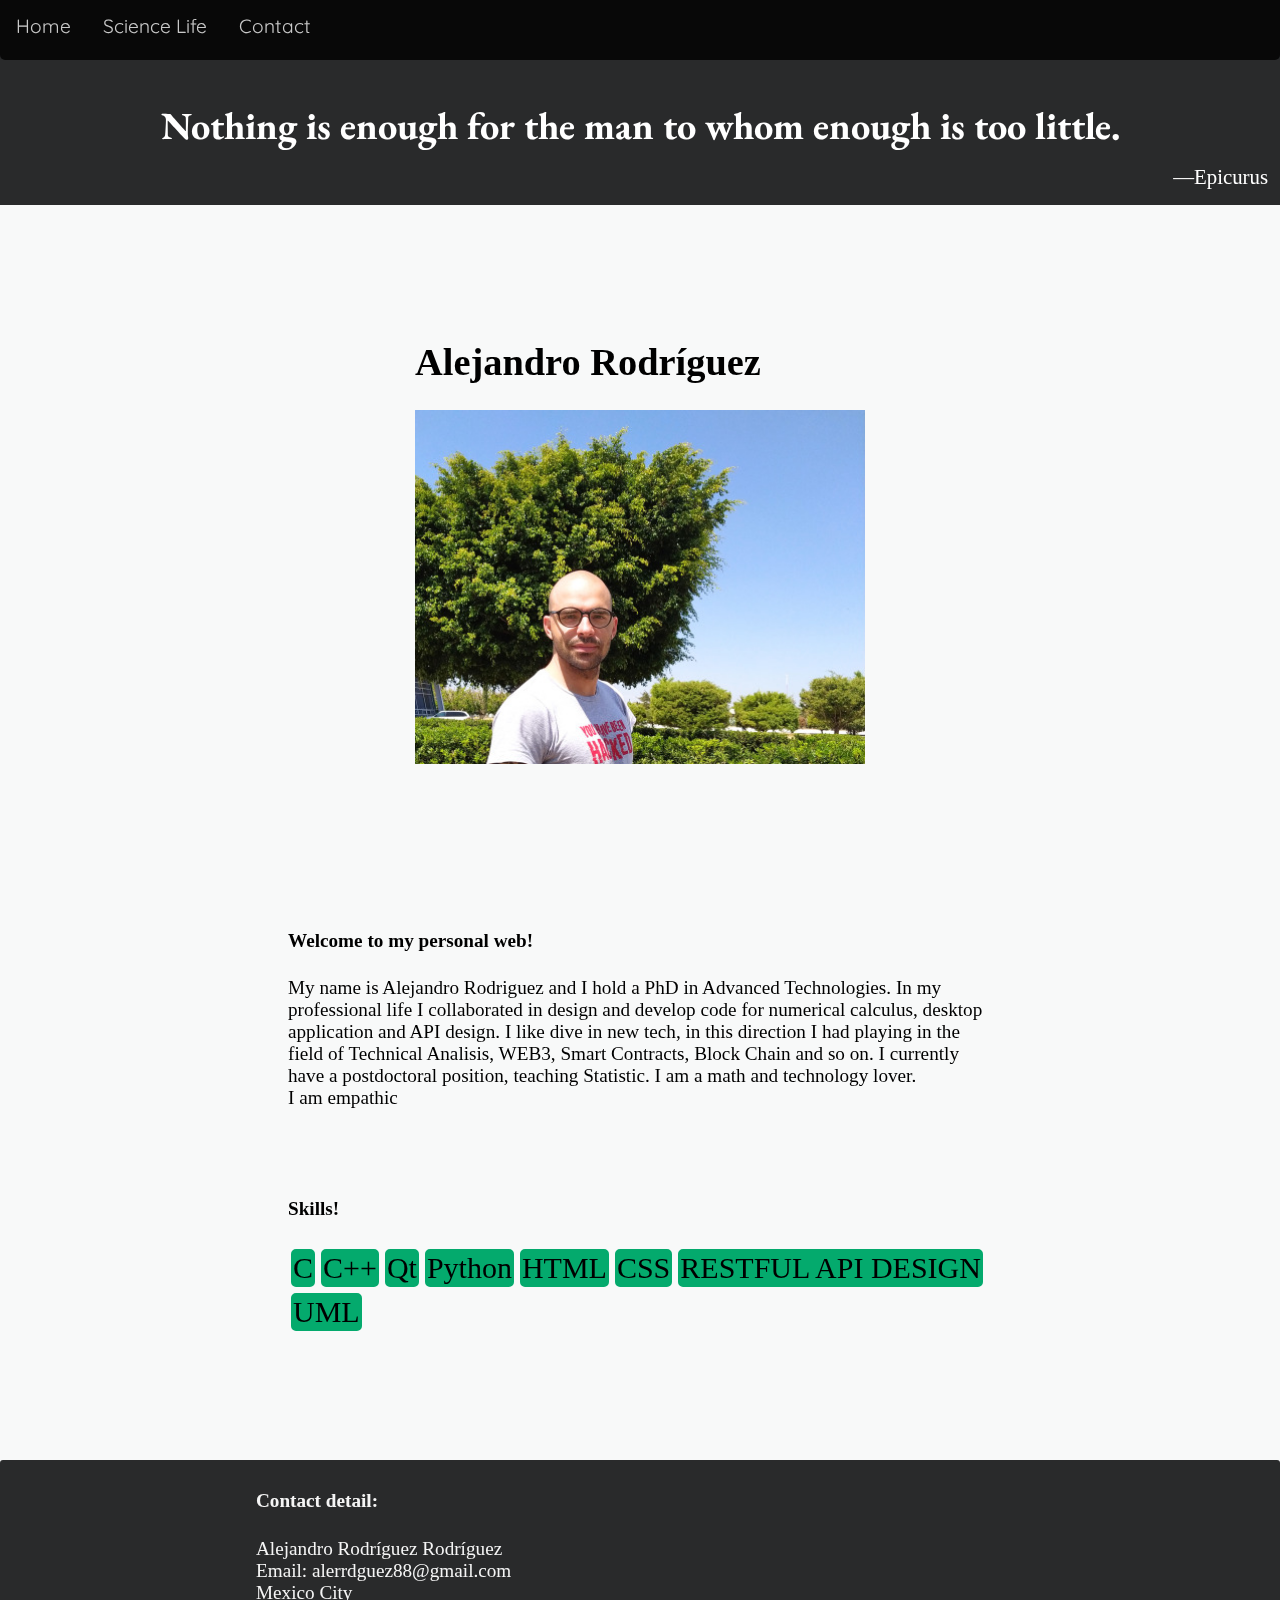
<file: index.html>
<!DOCTYPE html>
<html lang="en">
  <head>
    <meta charset="utf-8">
    <link rel="stylesheet" href="./css/style.css">
    <link rel="stylesheet" href="https://fonts.googleapis.com/css?family=Tangerine">
    <link href="https://fonts.googleapis.com/css2?family=Raleway&display=swap" rel="stylesheet">
    <link href="https://fonts.googleapis.com/css2?family=Quicksand&display=swap" rel="stylesheet">

    <meta name="viewport" content="width=device-width, initial-scale=1.0">
  </head>


  <body>
 


    <nav>
      <div class="nav-bar">
        <a href="#quote">Home</a>
        <a href="./pages/index.html">Science Life</a>
        <a href="#contact">Contact</a>
        <br>
      </div>

      <div id="quote">
        <h1>Nothing is enough for the man to whom enough is too little.</h1>
        <h4>&mdash;Epicurus</h4>
      </div>
    </nav>



    <main>
      <div>
        <h1>Alejandro Rodríguez</h1>
      </div>

      <div class="image">
        <img src="./img/image12.jpg">
      </div>
    </main>


    <div class="blanckS">
    </div>

    <div id="article">
      <article>
        <h4>Welcome to my personal web!</h4>
        <p>
          My name is Alejandro Rodriguez and I hold a PhD in Advanced Technologies. In my professional life I collaborated in design and develop code for numerical calculus, desktop application and API design. I like dive in new tech, in this direction I had playing in the field of Technical Analisis, WEB3, Smart Contracts, Block Chain and so on. 

          I currently have a postdoctoral position, teaching Statistic. I am a math and technology lover. 
          <br>
          I am empathic
          <br>
          
        </p>
        <br>
        <br>
        <h4>Skills!</h4>

        <div id="skills">
          <a>C</a>
          <a>C++</a>
          <a>Qt</a>
          <a>Python</a>
          <a>HTML</a>
          <a>CSS</a>
          <a>RESTFUL API DESIGN</a>
          <a>UML</a>
          <br>
        </div>
      </article>
    

    </div>
    <div class="blanckS">
    </div>


    <footer>
      <div id="contact">
        <h4>
          Contact detail:
        </h4>
        Alejandro Rodríguez Rodríguez
        <br>
        Email: alerrdguez88@gmail.com
        <br>
        Mexico City
      </div>
    </footer>

  </body>
</html>
</file>
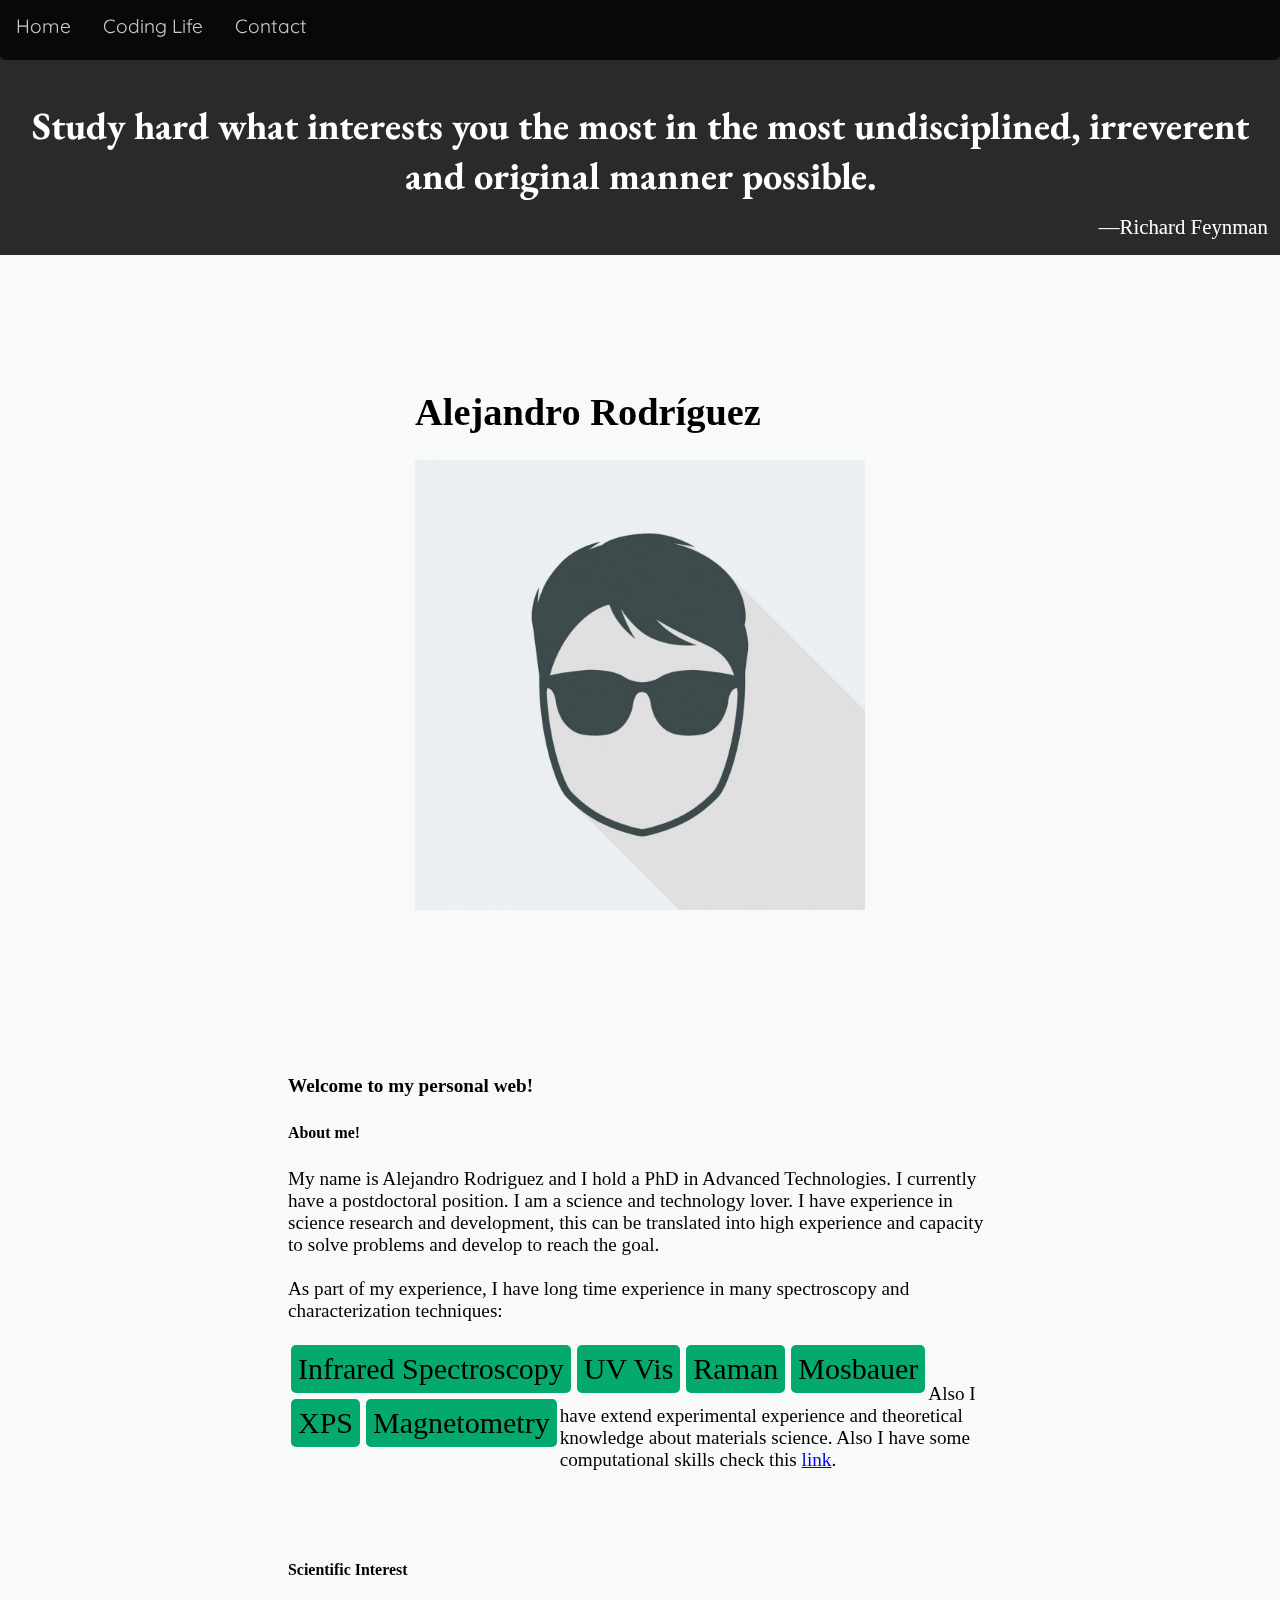
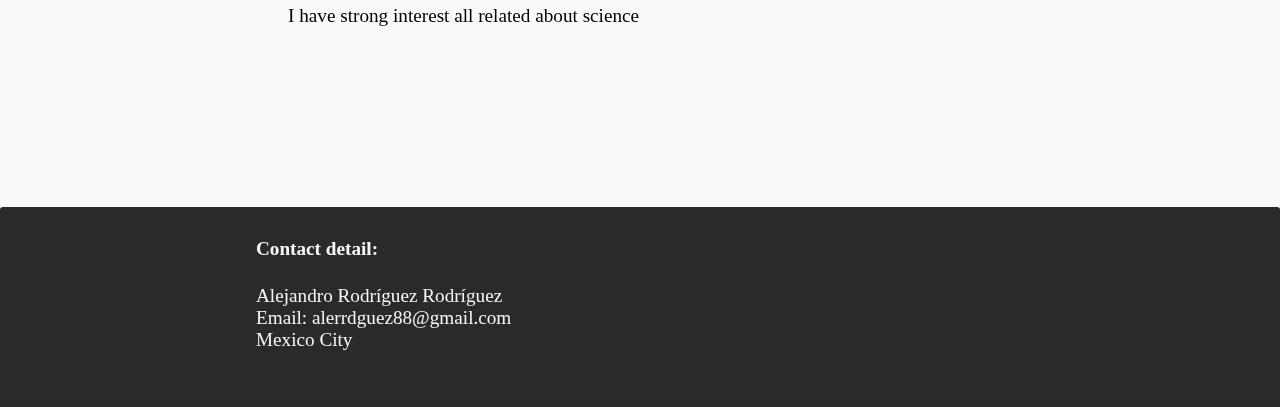
<file: pages/index.html>
<!DOCTYPE html>
<html lang="en">
  <head>
    <meta charset="utf-8">
    <link rel="stylesheet" href="./css/style.css">
    <link rel="stylesheet" href="https://fonts.googleapis.com/css?family=Tangerine">
    <link href="https://fonts.googleapis.com/css2?family=Raleway&display=swap" rel="stylesheet">
    <link href="https://fonts.googleapis.com/css2?family=Quicksand&display=swap" rel="stylesheet">

    <meta name="viewport" content="width=device-width, initial-scale=1.0">
  </head>


  <body>

    <nav>
      <div class="nav-bar">
        <a href="#quote">Home</a>
        <a href="../index.html">Coding Life</a>
        <a href="#contact">Contact</a>
        <br>
      </div>
      <div id="quote">
        <h1>Study hard what interests you the most in the most undisciplined, irreverent and original manner possible.</h1>
        <h4>&mdash;Richard Feynman</h4>
      </div>
    </nav>

    <main>
      <div>
        <h1>Alejandro Rodríguez</h1>
      </div>

      <div class="image">
        <img src="./img/picture.jpg">
      </div>
    </main>


    <div class="blanckS">
    </div>


    <div id="article">
      <article>
        <h4>Welcome to my personal web!</h4>
        <h5>About me!</h5>
        <p>
          My name is Alejandro Rodriguez and I hold a PhD in Advanced Technologies. I currently have a postdoctoral position. I am a science and technology lover. I have experience in science research and development,  this can be translated into high experience and capacity to solve problems and develop to reach the goal.
          <br>
          <br>
          As part of my experience, I have long time experience in many spectroscopy and characterization techniques:
          <br>
        </p>
        <div id="skills">
          <a>Infrared Spectroscopy</a>
          <a>UV Vis</a>
          <a>Raman</a>
          <a>Mosbauer</a>
          <a>XPS</a>
          <a>Magnetometry</a>
        </div>
        
      </article>
      <br>
    </div>

    <div id="article">
      <article>
        <p>
          Also I have extend experimental experience and  theoretical knowledge about materials science. Also I have some computational skills check this <a href="../index.html">link</a>.
        </p>
        <br>
        <br>
        <h5>Scientific Interest</h5>
        I have strong interest all related about science
      </article>
    </div>




    <div class="blanckS">
    </div>

    <footer>
      <div id="contact">
        <h4>
          Contact detail:
        </h4>
        Alejandro Rodríguez Rodríguez
        <br>
        Email: alerrdguez88@gmail.com
        <br>
        Mexico City
      </div>
    </footer>
  </body>
</html>
</file>
<file: css/style.css>
@import url(https://fonts.googleapis.com/css?family=EB+Garamond|Droid+Serif|Playfair+Display|Open+Sans+Condensed:300);

body{
  margin: 0;
  background-color: #F8F9F9;
  font-size: 1.2em;
  font-family: Palatino Linotype;
  /*font-family: Garamond, serif;*/
  /*font-family: 'Tangerine', serif;*/
}

nav{
  /*float: left;*/
  width: 100%;
  min-width: 320px;
  height: auto;
  margin: 0 auto;
  background-color: #292a2b;
  margin-bottom: 15px;
}



#quote h1{
  font-family: 'EB Garamond';
  text-align: center;
  color: white;
  margin:0 auto ;
  padding-top: 100px;
}

#quote h4 {
    position: relative;
    text-align: right;
    color: #ffffff;
    font-size: 1.3rem;
    font-weight: 400;
    line-height: 1.2;
    margin: 0;
    padding-top: 15px;
    z-index: 1;
    margin-left:150px;
    padding-left:12px;
    padding-right:12px;
    padding-bottom: 15px;
}


nav .nav-bar {
  overflow: hidden;
  background-color: black;
  z-index: 100;    /*prevent over position*/
  position: fixed; /* Set the navbar to fixed position */
  top: 0;          /* Position the navbar at the top of the page */
  width: 100%;     /* Full width */
  height: 60px;
  border-radius: 0px 0px 5px 5px;
  opacity: .8;
  backdrop-filter: saturate(180%) blur(20px);
}


.nav-bar a {
  float: left;
  display: block;
  color: #f2f2f2;
  text-align: center;
  padding: 14px 16px;
  text-decoration: none;
  font-family: 'Quicksand', sans-serif;

}

main{
  margin-top: 15vh;
  margin-left: auto;
  margin-right: auto;

  width: 50vh;

}

main h1{
  margin-top: 10px;
}

img{
  width: 100%;
  
}

.image{
  text-align: left;
  
  /*width: 280px;*/
}

#article{
  width: 55%;
  margin: 0 auto;
}
#skills{
  text-align: center;
  margin: 0 auto;
  margin-bottom: 12px;
}

#skills button{
  text-align: center  ;
  float: left;
  background-color: #04AA6D;
  color: black;
  font-size: 30px;
  border-radius: 5px;
  margin: 3px;
  border: 2px solid #04AA6D; /* Green */
}

#skills a{
  text-align: center  ;
  float: left;
  background-color: #04AA6D;
  color: black;
  font-size: 30px;
  border-radius: 5px;
  margin: 3px;
  border: 2px solid #04AA6D; /* Green */
}


.blanckS{
  height: 15vh;
}

footer{
  margin-top: 5vh;
  color: whitesmoke;
  background-color: #292a2b;
  width: 100%;
  height: 200px;
  border-radius: 3px 3px 0px 0px;
}


footer h1{
  margin-top: 0;
}

footer div{
  text-align: left;
  padding-top: 5px;
  width: 60%;
  margin: 0 auto;
}
</file>
<file: pages/css/style.css>
@import url(https://fonts.googleapis.com/css?family=EB+Garamond|Droid+Serif|Playfair+Display|Open+Sans+Condensed:300);

body{
  margin: 0;
  background-color: #F8F9F9;
  font-size: 1.2em;
  font-family: Palatino Linotype;
  /*font-family: Garamond, serif;*/
  /*font-family: 'Tangerine', serif;*/
}

nav{
  /*float: left;*/
  width: 100%;
  min-width: 320px;
  height: auto;
  margin: 0 auto;
  background-color: #292a2b;
  margin-bottom: 15px;
}



#quote h1{
  font-family: 'EB Garamond';
  text-align: center;
  color: white;
  margin:0 auto ;
  padding-top: 100px;
}

#quote h4 {
    position: relative;
    text-align: right;
    color: #ffffff;
    font-size: 1.3rem;
    font-weight: 400;
    line-height: 1.2;
    margin: 0;
    padding-top: 15px;
    z-index: 1;
    margin-left:150px;
    padding-left:12px;
    padding-right:12px;
    padding-bottom: 15px;
}


nav .nav-bar {
  overflow: hidden;
  background-color: black;
  z-index: 100;    /*prevent over position*/
  position: fixed; /* Set the navbar to fixed position */
  top: 0;          /* Position the navbar at the top of the page */
  width: 100%;     /* Full width */
  height: 60px;
  border-radius: 0px 0px 5px 5px;
  opacity: .8;
  backdrop-filter: saturate(180%) blur(20px);
}


.nav-bar a {
  float: left;
  display: block;
  color: #f2f2f2;
  text-align: center;
  padding: 14px 16px;
  text-decoration: none;
  font-family: 'Quicksand', sans-serif;

}

main{
  margin-top: 15vh;
  margin-left: auto;
  margin-right: auto;

  width: 50vh;

}

main h1{
  margin-top: 10px;
}

img{
  width: 100%;
  
}

.image{
  text-align: left;
  
  /*width: 280px;*/
}

#article{
  width: 55%;
  margin: 0 auto;
}
#skills{
  text-align: center;
  /*margin: 0 auto;*/
  margin-bottom: 12px;
}



#skills a{
  text-align: center  ;
  float: left;
  background-color: #04AA6D;
  color: black;
  font-size: 30px;
  border-radius: 5px;
  padding: 5px;
  margin: 3px;
  border: 2px solid #04AA6D; /* Green */
}


.blanckS{
  height: 15vh;
}

footer{
  margin-top: 5vh;
  color: whitesmoke;
  background-color: #292a2b;
  width: 100%;
  height: 200px;
  border-radius: 3px 3px 0px 0px;
}


footer h1{
  margin-top: 0;
}

footer div{
  text-align: left;
  padding-top: 5px;
  width: 60%;
  margin: 0 auto;
}
</file>
